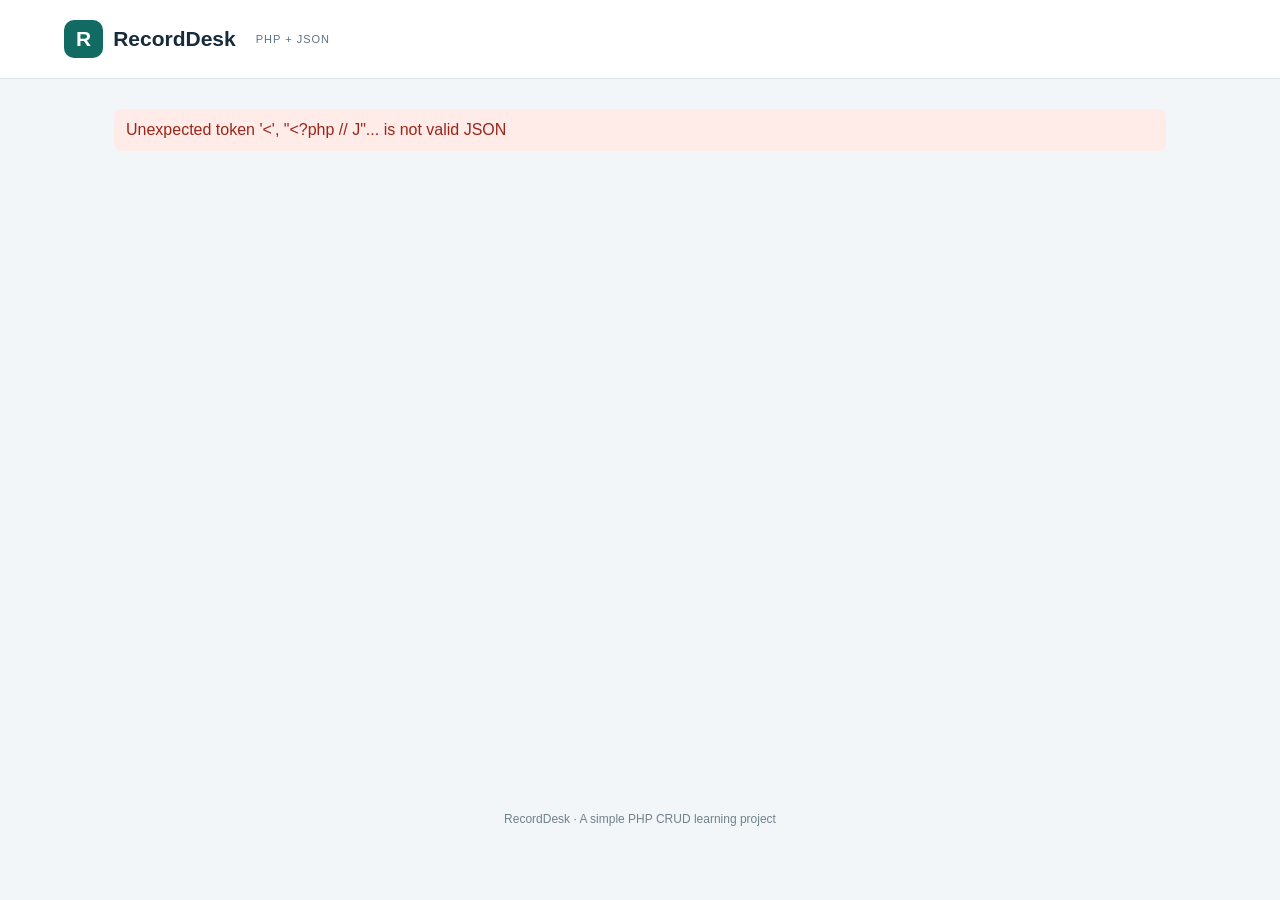
<file: public/index.html>
<!doctype html>
<html lang="en"><head><meta charset="utf-8"><meta name="viewport" content="width=device-width,initial-scale=1"><title>RecordDesk | JSON CRUD</title><link rel="stylesheet" href="assets/style.css"><script src="assets/app.js" defer></script></head>
<body><header><a class="brand" href="index.html"><span class="logo">R</span> RecordDesk</a><span class="tag">PHP + JSON</span><div id="identity"></div><button id="logout" class="secondary" hidden>Log out</button></header>
<main><p id="message" role="status" aria-live="polite"></p>
<section id="login-panel" class="login card" hidden><p class="eyebrow">WELCOME BACK</p><h1>Your work, organized.</h1><p class="muted">Sign in to manage your records.</p><form id="login-form"><label>Email<input name="email" type="email" autocomplete="username" required></label><label>Password<input name="password" type="password" autocomplete="current-password" required maxlength="200"></label><button>Sign in →</button></form><p class="hint">Demo admin: admin@example.com / Admin123!<br>Demo user: user@example.com / User123!</p></section>
<section id="dashboard" hidden><p class="eyebrow">WORKSPACE</p><div class="heading"><div><h1 id="greeting">Records</h1><p class="muted" id="scope"></p></div><span id="count" class="count"></span></div><nav><button id="records-tab">Records</button><button id="users-tab" class="secondary" hidden>Manage users</button></nav>
<section id="records-panel"><div class="toolbar"><input id="search" type="search" aria-label="Search records" placeholder="Search your records…"><button id="add-record">+ New record</button></div><div class="table-wrap card"><table><thead><tr><th>Record</th><th>Status</th><th>Updated</th><th>Actions</th></tr></thead><tbody id="records-body"></tbody></table><p id="empty" class="empty" hidden>No records yet. Create your first record.</p></div></section>
<section id="users-panel" hidden><div class="toolbar"><h2>Team accounts</h2><button id="add-user">+ New user</button></div><div class="table-wrap card"><table><thead><tr><th>Name</th><th>Email</th><th>Role</th><th>Actions</th></tr></thead><tbody id="users-body"></tbody></table></div></section></section>
<dialog id="record-dialog"><form id="record-form"><div class="heading"><h2 id="record-title">New record</h2><button type="button" data-close="record-dialog" class="secondary">Close</button></div><p class="dialog-message error" role="alert"></p><input type="hidden" name="id"><label>Title<input name="title" required maxlength="120"></label><label>Description<textarea name="description" required maxlength="2000" rows="4"></textarea></label><label>Status<select name="status"><option>Pending</option><option>In progress</option><option>Completed</option></select></label><button>Save record</button></form></dialog>
<dialog id="user-dialog"><form id="user-form"><div class="heading"><h2 id="user-title">New user</h2><button type="button" data-close="user-dialog" class="secondary">Close</button></div><p class="dialog-message error" role="alert"></p><input type="hidden" name="id"><label>Name<input name="name" required maxlength="120"></label><label>Email<input name="email" type="email" required maxlength="254"></label><label>Role<select name="role"><option value="user">User</option><option value="admin">Admin</option></select></label><label>Password<input name="password" type="password" autocomplete="new-password" minlength="8" maxlength="200"><small>At least 8 characters. Leave blank when editing to keep the password.</small></label><button>Save account</button></form></dialog>
</main><footer>RecordDesk · A simple PHP CRUD learning project</footer></body></html>
</file>
<file: public/assets/style.css>
:root{font-family:Inter,Segoe UI,Arial,sans-serif;color:#172b3a;background:#f3f6f8;font-synthesis:none}*{box-sizing:border-box}[hidden]{display:none!important}body{margin:0}header{display:flex;align-items:center;gap:20px;padding:20px 5%;background:white;border-bottom:1px solid #dde5eb}.brand{display:flex;align-items:center;gap:10px;color:#172b3a;text-decoration:none;font-weight:750;font-size:21px}.logo{background:#116b63;color:white;padding:7px 12px;border-radius:10px}.tag{font-size:11px;letter-spacing:1px;color:#60727f}#identity{margin-left:auto;font-size:13px}main{max-width:1100px;margin:30px auto;padding:0 24px;min-height:72vh}h1{font-size:36px;letter-spacing:-1px;margin:8px 0}h2{font-size:21px}.eyebrow{font-size:11px;letter-spacing:2px;font-weight:750;color:#116b63}.muted,.hint,small{color:#667985}.heading,.toolbar{display:flex;justify-content:space-between;align-items:center;gap:18px}.card{background:white;border:1px solid #dce5eb;border-radius:16px;box-shadow:0 5px 18px #16344305}.login{max-width:470px;margin:55px auto;padding:35px}.login h1{font-size:32px}form{display:grid;gap:18px}label{display:grid;gap:7px;font-size:13px;font-weight:600}input,select,textarea{font:inherit;width:100%;padding:12px;border:1px solid #cbd7df;border-radius:8px;background:white;color:#172b3a}input:focus,select:focus,textarea:focus{outline:2px solid #70bdb1;outline-offset:2px}button{font:inherit;background:#116b63;color:white;padding:12px 18px;border:0;border-radius:8px;cursor:pointer;font-weight:600}button:hover{filter:brightness(.93)}button:focus-visible{outline:3px solid #80c8bc;outline-offset:2px}.secondary{background:#eaf0f4;color:#284454}.danger{background:#fff0ed;color:#aa3523}.small{font-size:12px;padding:8px 10px;margin:3px}nav{display:flex;gap:10px;margin:25px 0}.toolbar{margin:20px 0}.toolbar input{max-width:400px}.count{background:#dcefe9;color:#116b63;border-radius:20px;padding:9px 16px;font-size:13px}table{border-collapse:collapse;width:100%;text-align:left}th{background:#f8fafb;font-size:11px;text-transform:uppercase;letter-spacing:1px;color:#667985}th,td{padding:18px;border-bottom:1px solid #edf1f4}td{font-size:14px}td small{display:block;margin-top:6px;white-space:pre-wrap;overflow-wrap:anywhere;max-width:400px;font-weight:400}.status{color:#116b63;font-size:12px;font-weight:700}.table-wrap{overflow:auto}.empty{text-align:center;padding:35px;color:#667985}.hint{font-size:12px;line-height:1.8;margin-top:24px}dialog{border:0;border-radius:16px;padding:28px;width:min(520px,92vw);max-height:90vh;box-shadow:0 20px 80px #1234}dialog::backdrop{background:#102c3b88}dialog .heading h2{margin:0}small{font-size:11px;line-height:1.5}footer{text-align:center;font-size:12px;color:#71828c;padding:25px}.error,.success{padding:12px;border-radius:8px}.error{background:#ffebe8;color:#9b2518}.success{background:#dff1e9;color:#12634c}#message:empty{display:none}@media(max-width:650px){header{flex-wrap:wrap;gap:12px}.tag{display:none}#identity{font-size:12px}.heading{align-items:flex-start}h1{font-size:28px}.toolbar{align-items:stretch;flex-direction:column}.toolbar input{max-width:none}.login{padding:24px;margin:30px auto}th,td{padding:12px}main{padding:0 16px}}

.dialog-message:empty{display:none}.dialog-message{font-size:13px;margin:0}
</file>
